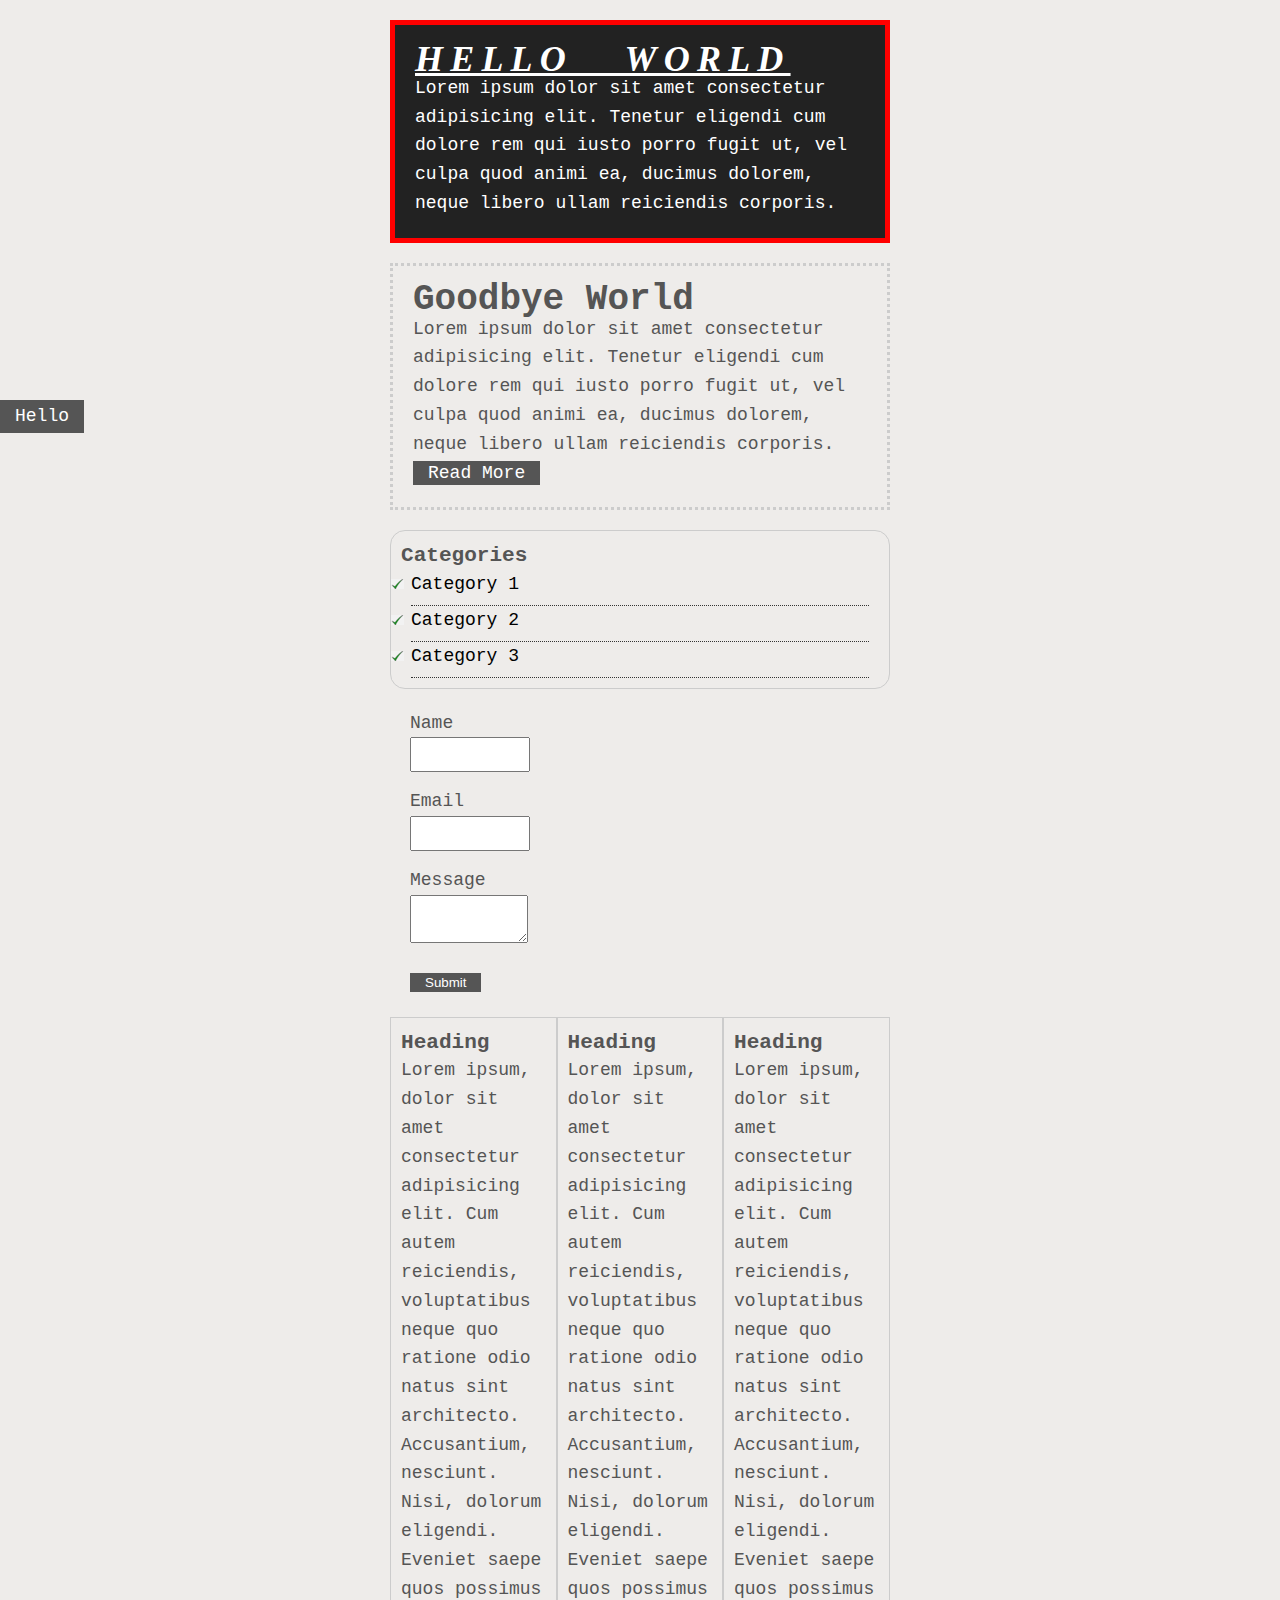
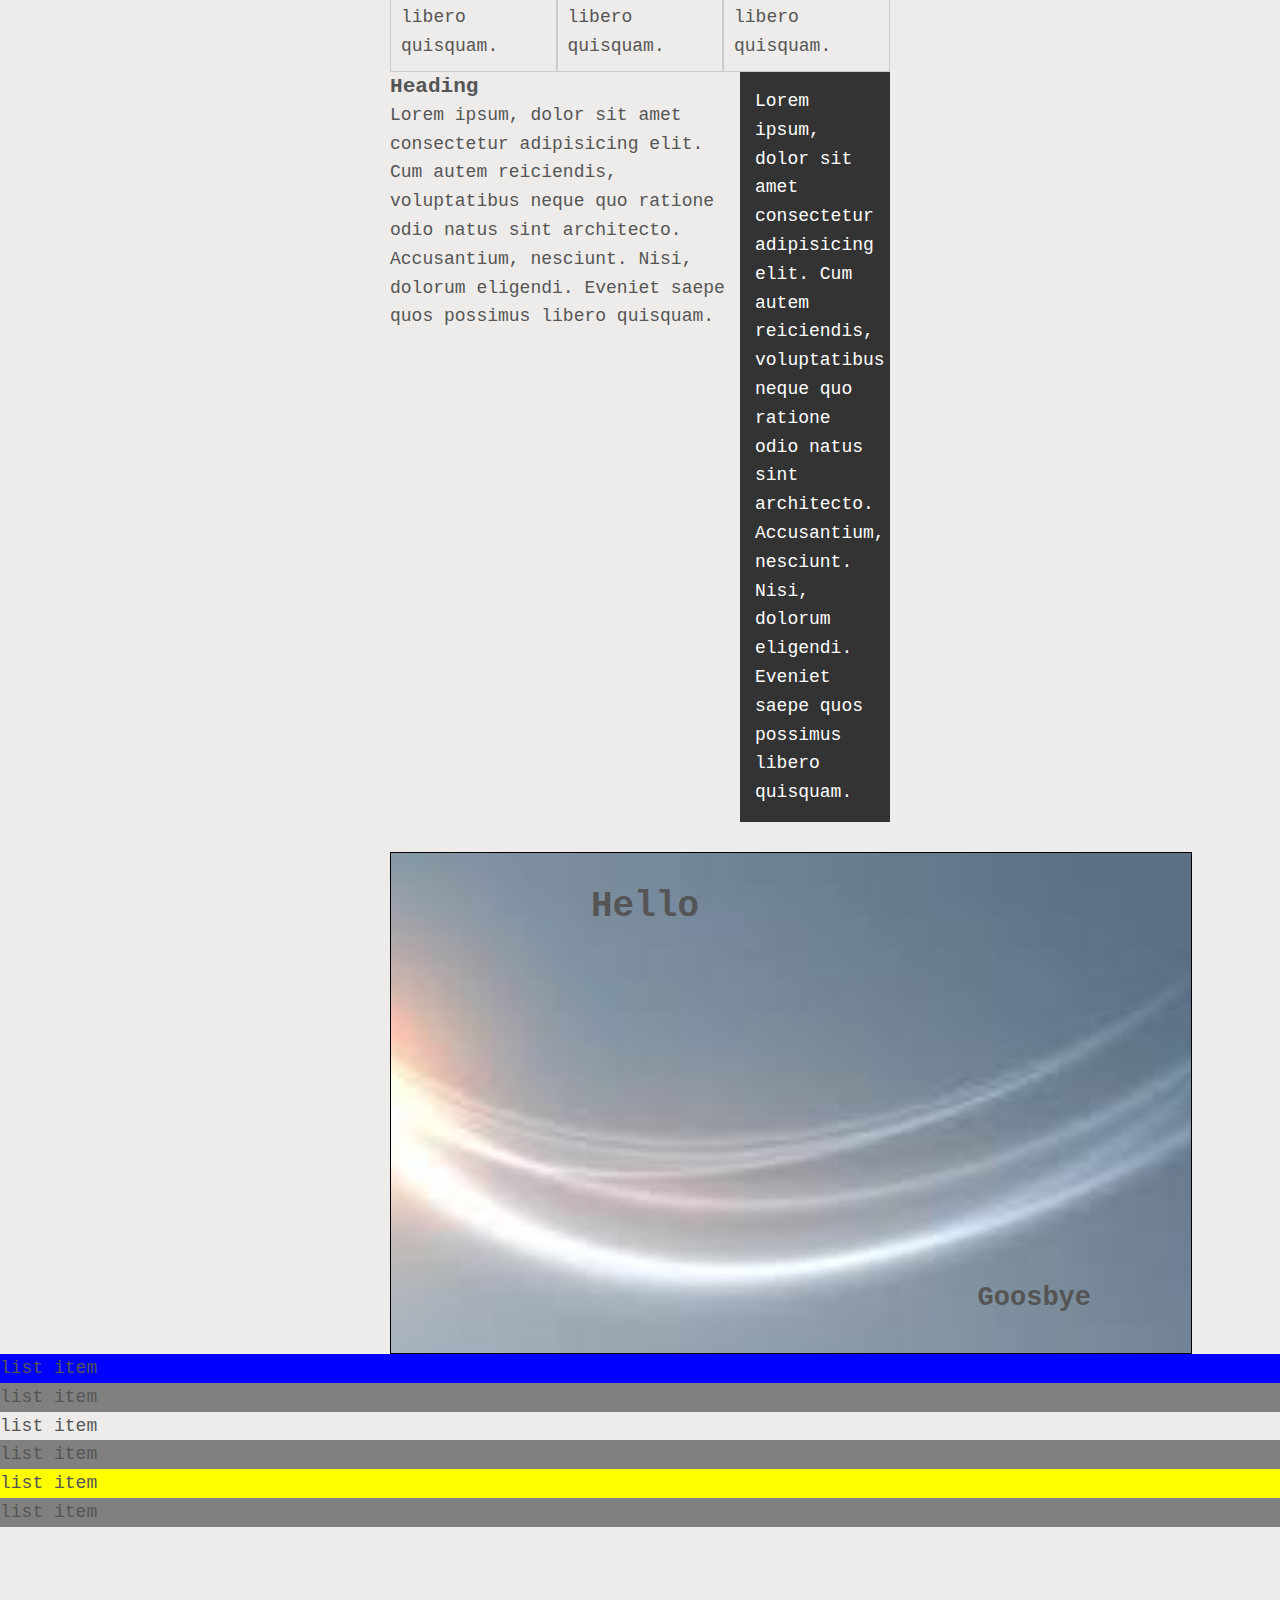
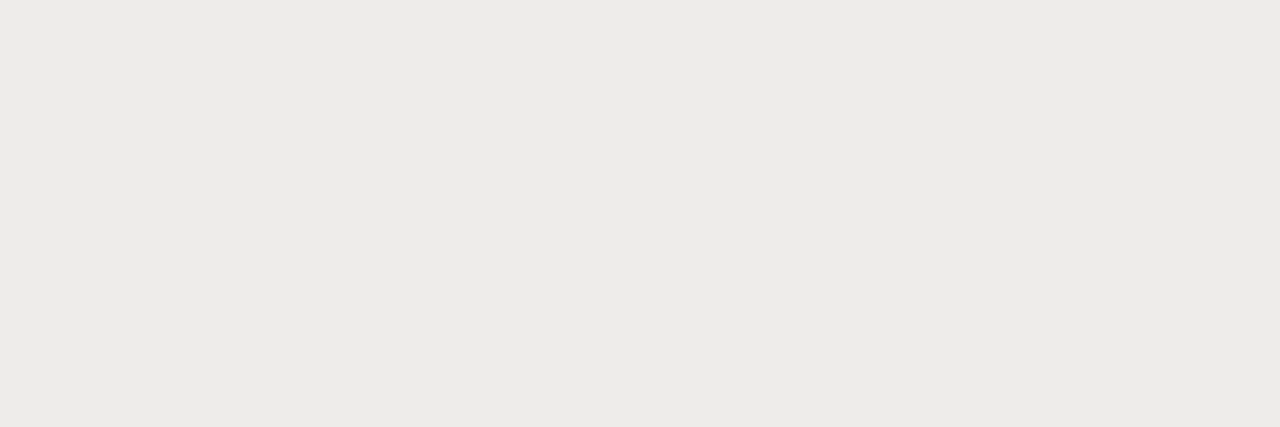
<file: index.html>
<!DOCTYPE html>
<html lang="en">
  <head>
    <meta charset="UTF-8" />
    <meta http-equiv="X-UA-Compatible" content="IE=edge" />
    <meta name="viewport" content="width=device-width, initial-scale=1.0" />
    <title>Document</title>
    <link rel="stylesheet" type="text/css" href="style.css" />
  </head>
  <body>
    <div class="container">
      <div class="box-1">
        <h1>Hello World</h1>
        <p>
          Lorem ipsum dolor sit amet consectetur adipisicing elit. Tenetur
          eligendi cum dolore rem qui iusto porro fugit ut, vel culpa quod animi
          ea, ducimus dolorem, neque libero ullam reiciendis corporis.
        </p>
      </div>
      <div class="box-2">
        <h1>Goodbye World</h1>
        <p>
          Lorem ipsum dolor sit amet consectetur adipisicing elit. Tenetur
          eligendi cum dolore rem qui iusto porro fugit ut, vel culpa quod animi
          ea, ducimus dolorem, neque libero ullam reiciendis corporis.
        </p>
        <a class="button" href="#"> Read More</a>
      </div>
      <div class="categories">
        <h3>Categories</h3>
        <ul>
          <li><a href="#"> Category 1</a></li>
          <li><a href="#"> Category 2</a></li>
          <li><a href="#"> Category 3</a></li>
        </ul>
      </div>
      <form class="my-form">
        <div class="form-group">
          <label>Name</label>
          <input type="text" name="name" />
        </div>
        <div class="form-group">
          <label>Email</label>
          <input type="text" name="email" />
        </div>
        <div class="form-group">
          <label>Message</label>
          <textarea name="message"></textarea>
        </div>
        <input class="button" type="submit" value="Submit" name="" />
      </form>
      <div class="block">
        <h3>Heading</h3>
        <p>
          Lorem ipsum, dolor sit amet consectetur adipisicing elit. Cum autem
          reiciendis, voluptatibus neque quo ratione odio natus sint architecto.
          Accusantium, nesciunt. Nisi, dolorum eligendi. Eveniet saepe quos
          possimus libero quisquam.
        </p>
      </div>
      <div class="block">
        <h3>Heading</h3>
        <p>
          Lorem ipsum, dolor sit amet consectetur adipisicing elit. Cum autem
          reiciendis, voluptatibus neque quo ratione odio natus sint architecto.
          Accusantium, nesciunt. Nisi, dolorum eligendi. Eveniet saepe quos
          possimus libero quisquam.
        </p>
      </div>
      <div class="block">
        <h3>Heading</h3>
        <p>
          Lorem ipsum, dolor sit amet consectetur adipisicing elit. Cum autem
          reiciendis, voluptatibus neque quo ratione odio natus sint architecto.
          Accusantium, nesciunt. Nisi, dolorum eligendi. Eveniet saepe quos
          possimus libero quisquam.
        </p>
      </div>
      <div class="clr"></div>
      <div id="main-block">
        <h3>Heading</h3>
        <p>
          Lorem ipsum, dolor sit amet consectetur adipisicing elit. Cum autem
          reiciendis, voluptatibus neque quo ratione odio natus sint architecto.
          Accusantium, nesciunt. Nisi, dolorum eligendi. Eveniet saepe quos
          possimus libero quisquam.
        </p>
      </div>
      <div id="sidebar">
        <p>
          Lorem ipsum, dolor sit amet consectetur adipisicing elit. Cum autem
          reiciendis, voluptatibus neque quo ratione odio natus sint architecto.
          Accusantium, nesciunt. Nisi, dolorum eligendi. Eveniet saepe quos
          possimus libero quisquam.
        </p>
      </div>

      <div class="clr"></div>
      <div class="p-box">
        <h1>Hello</h1>
        <h2>Goosbye</h2>
      </div>
    </div>
    <ul class="my-list">
      <li>list item</li>
      <li>list item</li>
      <li>list item</li>
      <li>list item</li>
      <li>list item</li>
      <li>list item</li>
    </ul>
    <a class="fix-me button" href="#">Hello</a>
    <div style="margin-top: 500px"></div>
  </body>
</html>
</file>
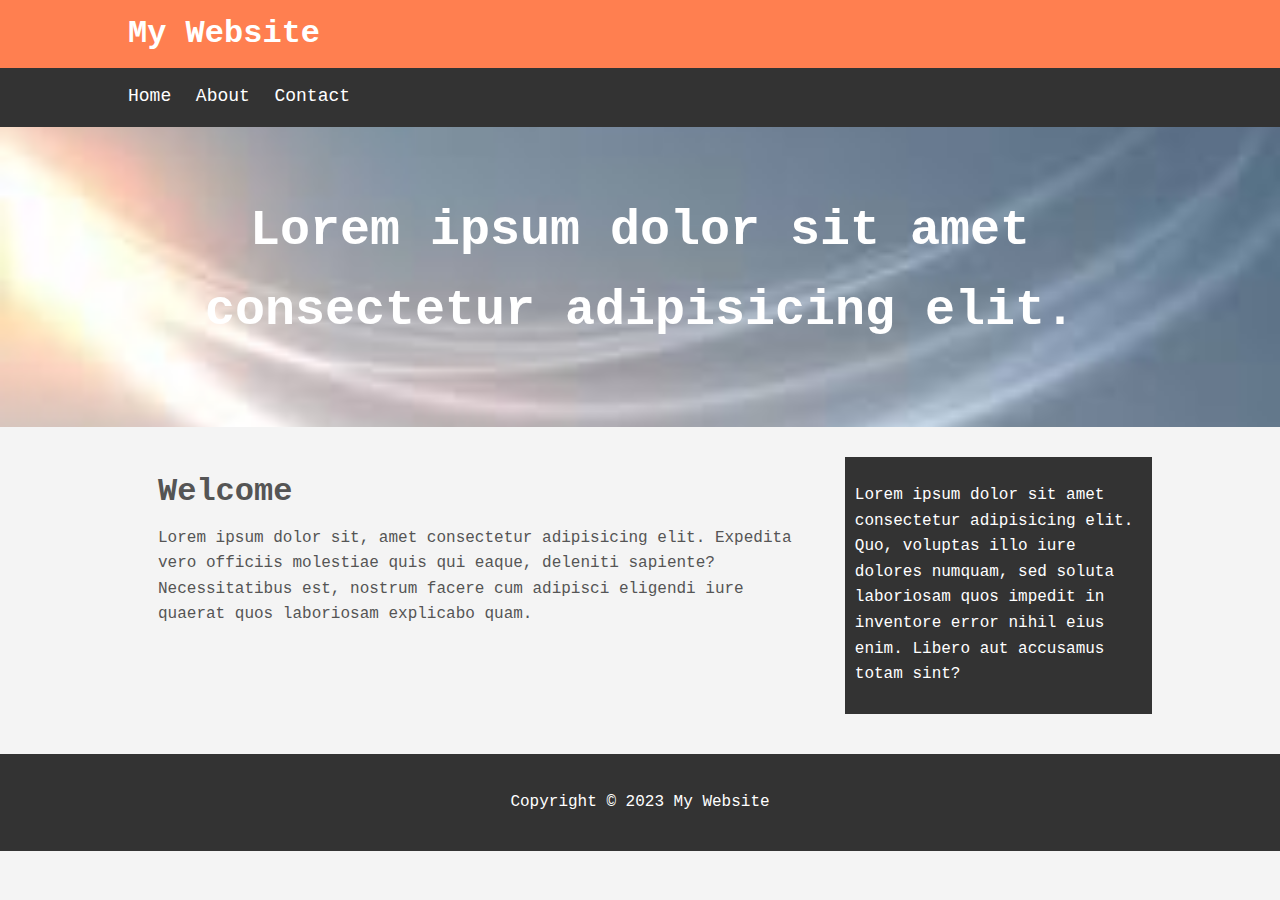
<file: file.html>
<!DOCTYPE html>
<html lang="en">
<head>
    <meta charset="UTF-8">
    <meta http-equiv="X-UA-Compatible" content="IE=edge">
    <meta name="viewport" content="width=device-width, initial-scale=1.0">
    <link rel="stylesheet" type="text/css" href="sheet.css" />
    <title>My Website</title>
</head>
<body>
    <header id="main-header">
        <div class="container">
            <h1>My Website</h1>
        </div>
    </header>
    <nav id="navbar">
        <div class="container">
           <ul>
            <li><a href="#"> Home</a></li>
            <li><a href="#"> About</a></li>
            <li><a href="#"> Contact</a></li>
           </ul>
        </div>
    </nav>
    
    <section id="showcase">
        <div class="container">
            <h1>Lorem ipsum dolor sit amet consectetur adipisicing elit.</h1>
        </div>
    </section>
    <div class="container">
    <section id="main">
        <h1>Welcome</h1>
        <p>Lorem ipsum dolor sit, amet consectetur adipisicing elit. Expedita vero officiis molestiae quis qui eaque, deleniti sapiente? Necessitatibus est, nostrum facere cum adipisci eligendi iure quaerat quos laboriosam explicabo quam.</p>
    </section>
    <aside id="sidebar">
        <p>Lorem ipsum dolor sit amet consectetur adipisicing elit. Quo, voluptas illo iure dolores numquam, sed soluta laboriosam quos impedit in inventore error nihil eius enim. Libero aut accusamus totam sint?</p>
    </aside>
</div>
<footer id="main-footer">
    <p>Copyright &copy; 2023 My Website </p>
</footer>
</body>
</html>
</file>
<file: style.css>
* {
  padding: 0;
  margin: 0;
}

body {
  background-color: rgb(238, 236, 234);
  color: #555555;
  font-family: "Courier New", Courier, monospace;
  font-size: 18px;
  font-weight: normal;
  line-height: 1.6em;
}

.container {
  width: 500px;
  margin: auto;
}


a{
    text-decoration: none;
    color: black;
}
a:hover{
    color: red;
}
a:active{
    color:green
}
a:visited{
   
}
.clr{
    clear: both;
}

.box-1 {
  background-color: #222;
  color: #fff;
  border: 5px red solid;
  padding: 20px;
  margin: 20px 0;
}
.box-1 h1 {
  font-weight: 800;
  font-style: italic;
  font-family: Tahoma;
  text-decoration: underline;
  text-transform: uppercase;
  letter-spacing: 0.2em;
  word-spacing: 1em;
}
.box-2{
    border: 3px dotted #ccc;
    padding: 20px;
    margin: 20px 0;
}
.categories{
    border: 1px #ccc solid ;
    padding: 10px;
    border-radius: 15px;

}
.categories h2{
text-align: center;
}

.categories ul{
    padding: 0px 10px;
    list-style: none;
}


.categories li{
    padding-bottom: 6px;
    border-bottom: dotted 1px #333;
    list-style: url(./check.png);
}
.my-form{
    padding: 20px;
}
.form-group{
padding-bottom: 15px;
}

.my-form label{
display: block;
}
.my-form input[type="text"], .my-form textarea{
    padding: 8px;
    width: 100px;
}
.button{
    background-color: #555555;
    color: #fff;
    padding: 2px 15px;
    border: none;
}
.button hover{
    background-color: red;
    color:#fff;
}

.block{
    float: left;
    width: 33.3%;
    border:1px solid #ccc;
    padding: 10px;
    box-sizing: border-box; 
}
#main-block{
    float: left;
    width:70%;
}
#sidebar{
    float: right;
    width:30%;
    background-color: #333;
    color: #fff;
    padding: 15px;
    box-sizing:border-box ;
}

.p-box{
    width: 800px;
    height: 500px;
    border: 1px solid #000;
    margin-top: 30px;
    position: relative;
    background-image: url(./images.jfif);
    background-position: center;
    background-repeat: no-repeat;
    background-size: cover;
}
.p-box h1{
position:absolute;
top:40px;
left: 200px;
}
.p-box h2{
position:  absolute;
bottom: 40px;
right: 100px;
}
.fix-me{
    position: fixed;
    top: 400px;
 
}
.my-list li:first-child{
background-color: red;
}
.my-list li:first-child{
    background-color: blue;
}
.my-list li:nth-child(5){
    background-color: yellow;
}
.my-list li:nth-child(even){
    background-color: grey;
}
</file>
<file: sheet.css>
body {
  background-color: #f4f4f4;
  color: #555;
  font-family: "Courier New", Courier, monospace;
  font-size: 16px;
  line-height: 1.6em;
  margin: 0;
}
.container {
  width: 80%;
  margin: auto;
  overflow: hidden;
}
#main-header {
  background-color: coral;
  color: #fff;
}
#navbar {
  background-color: #333;
  color: #fff;
}
#navbar ul {
  padding: 0;
  list-style: none;
}
#navbar li {
  display: inline;
}
#navbar a {
  color: #fff;
  text-decoration: none;
  font-size: 18px;
  padding-right: 15px;
}

#showcase {
  background-image: url(./images.jfif);
  background-position: center right;
  background-repeat: no-repeat;
  background-size: cover;
  height: 300px;
  margin-bottom: 30px;
  text-align: center;
}
#showcase h1 {
  color: #fff;
  font-size: 50px;
  line-height: 1.6em;
  padding-top: 30px;
}

#main {
  float: left;
  width: 70%;
  padding: 0 30px;
  box-sizing: border-box;
}
#sidebar {
  float: right;
  width: 30%;
  background: #333;
  color: #fff;
  padding: 10px;
  box-sizing: border-box;
}
#main-footer {
  background-color: #333;
  color: #fff;
  text-align: center;
  padding: 20px;
  margin-top: 40px;
}
@media (max-width: 600px) {
  #main {
    width: 100%;
    float: none;
  }
  #sidebar {
    width: 100%;
    float: none;
  }
}
</file>
